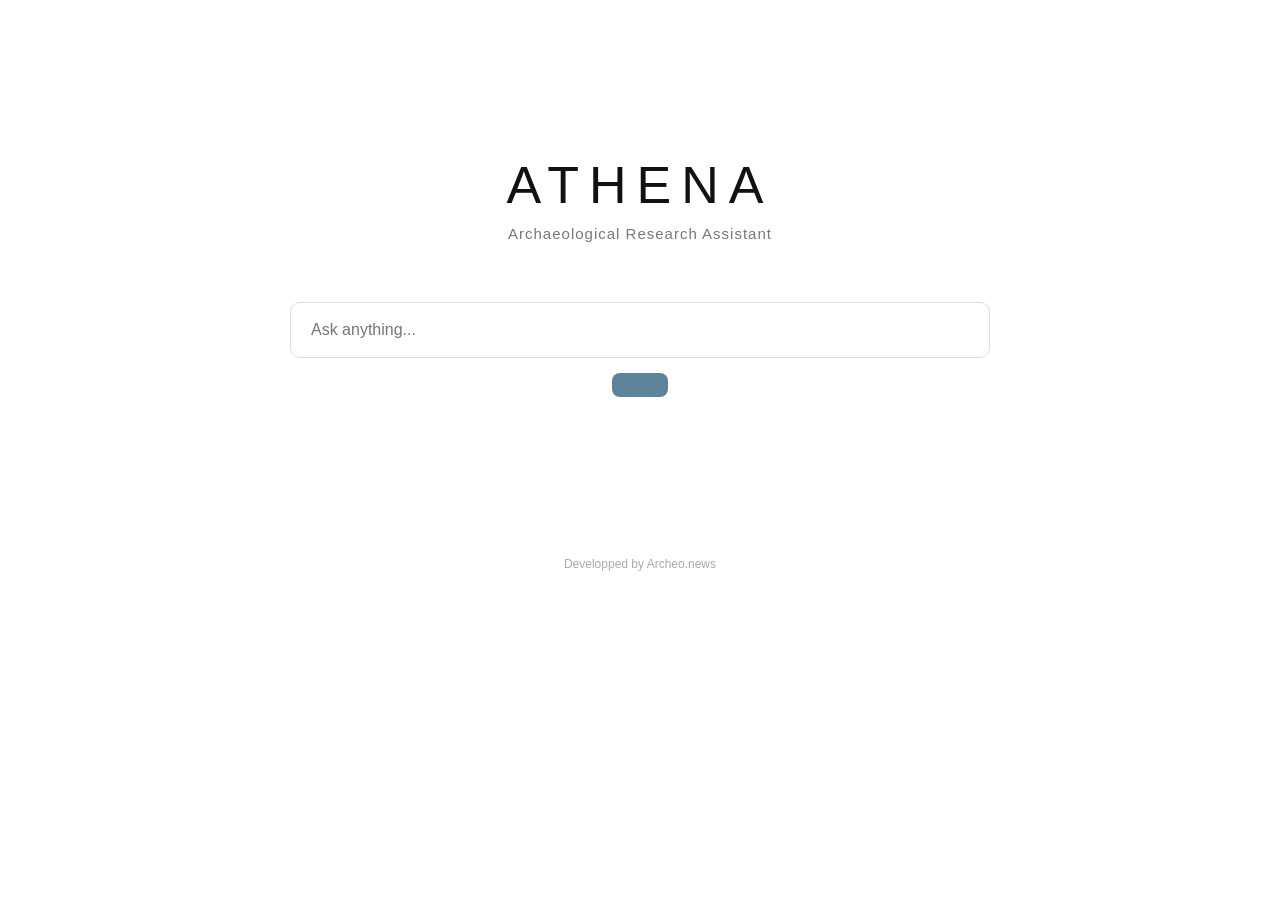
<file: index.html>
<!DOCTYPE html>
<html lang="en">
<head>
<meta charset="UTF-8" />
<meta name="viewport" content="width=device-width, initial-scale=1.0"/>
<title>ATHENA</title>

<style>

body{
    margin:0;
    font-family: Arial, Helvetica, sans-serif;
    background:#ffffff;
    color:#111;
}

/* CONTAINER */
.container{
    max-width:700px;
    margin:0 auto;
    padding-top:120px;
    text-align:center;
}

/* TITLE */
h1{
    font-size:52px;
    font-weight:300;
    letter-spacing:10px;
    margin-bottom:10px;
}

/* SUBTITLE */
.subtitle{
    font-size:15px;
    color:#777;
    margin-bottom:60px;
    letter-spacing:1px;
}

/* INPUT */
input{
    width:100%;
    padding:18px 20px;
    font-size:16px;
    border:1px solid #ddd;
    border-radius:10px;
    outline:none;
    transition:0.2s;
    box-sizing:border-box;
}

input:focus{
    border-color:#5c839a;
    box-shadow:0 0 0 3px rgba(92,131,154,0.15);
}

/* BUTTON (RESTORED BLUE) */
button{
    margin-top:15px;
    padding:12px 28px;
    background:#5c839a;
    color:white;
    border:none;
    border-radius:8px;
    cursor:pointer;
    font-size:14px;
    transition:0.2s;
}

button:hover{
    background:#4f7388;
}

/* RESPONSE */
#response{
    margin-top:50px;
    text-align:left;
    white-space:pre-wrap;
    line-height:1.7;
    font-size:16px;
    color:#222;
}

/* FOOTER */
.footer{
    margin-top:160px; /* 👈 DESCENTE VISUELLE PLUS FORTE */
    font-size:12px;
    color:#aaa;
    text-align:center;
}

</style>
</head>

<body>

<div class="container">

    <h1>ATHENA</h1>

    <div class="subtitle">
        Archaeological Research Assistant
    </div>

    <input id="input" type="text" placeholder="Ask anything..." />

    <br/>

    <button onclick="ask()"></button>

    <div id="response"></div>

    <div class="footer">
        Developped by Archeo.news
    </div>

</div>

<script>

async function ask(){

    const input = document.getElementById("input");
    const responseDiv = document.getElementById("response");

    const message = input.value.trim();
    if(!message) return;

    responseDiv.innerText = "Thinking...";

    try{
        const res = await fetch("/chat", {
            method:"POST",
            headers:{
                "Content-Type":"application/json"
            },
            body: JSON.stringify({ message })
        });

        const data = await res.json();

        responseDiv.innerText = data.reply || "No response";

    } catch(err){
        responseDiv.innerText = "Error connecting to ATHENA";
    }
}

/* ENTER KEY */
document.getElementById("input").addEventListener("keypress", function(e){
    if(e.key === "Enter"){
        ask();
    }
});

</script>

</body>
</html>
</file>
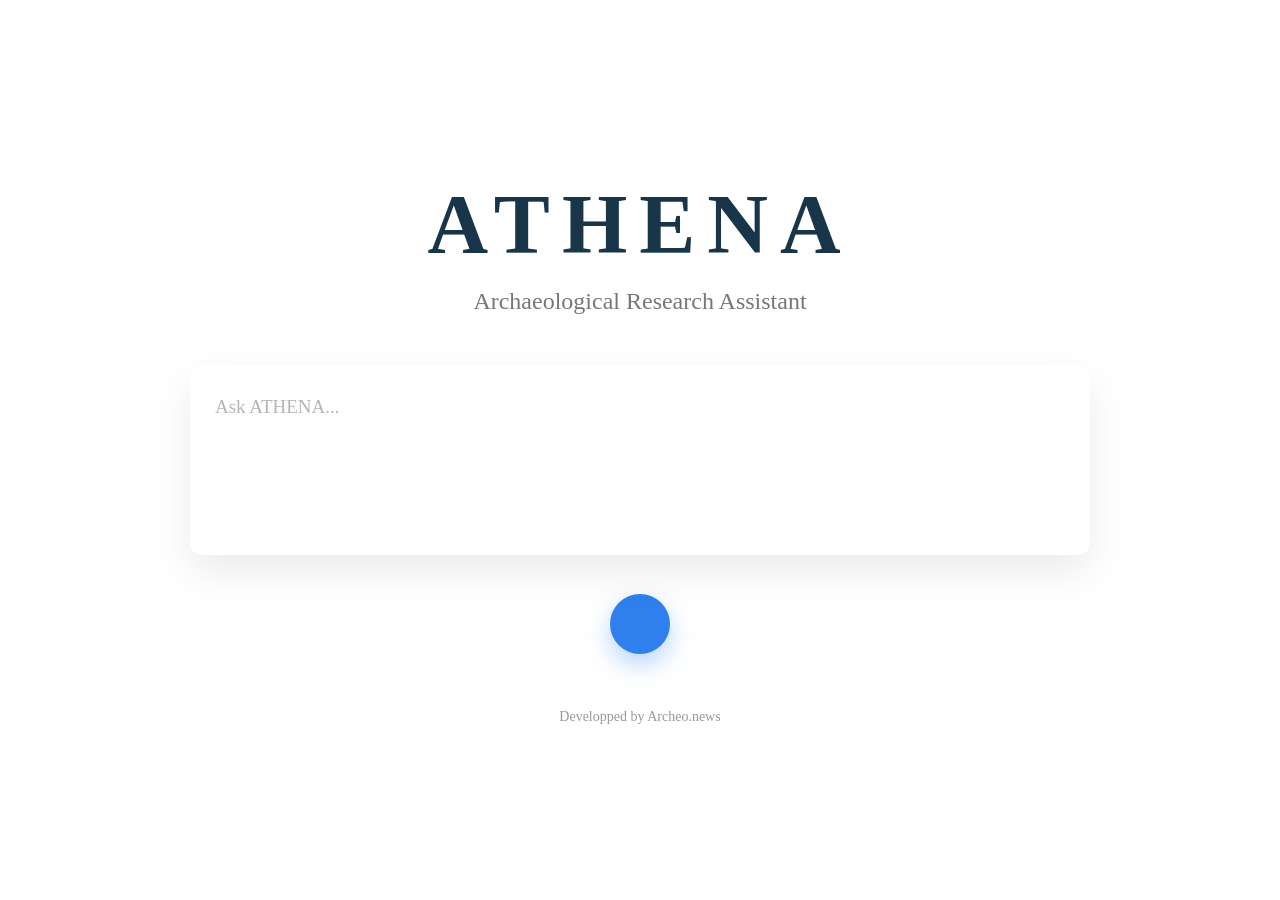
<file: templates/index.html>
<!DOCTYPE html>
<html lang="en">

<head>

<meta charset="UTF-8">

<meta name="viewport" content="width=device-width, initial-scale=1.0">

<title>ATHENA</title>

<link rel="stylesheet" href="/static/style.css">

</head>

<body>

<div class="container">

    <h1>ATHENA</h1>

    <p class="subtitle">
        Archaeological Research Assistant
    </p>


    <textarea
        id="question"
        placeholder="Ask ATHENA..."
    ></textarea>


    <button id="ask-button"></button>


    <div
        id="thinking"
        class="thinking hidden"
    >
        Thinking...
    </div>


    <div
        id="answer"
        class="answer hidden"
    ></div>


    <footer>

        Developped by Archeo.news

    </footer>

</div>

<script src="/static/script.js"></script>

</body>
</html>
</file>
<file: static/style.css>
/* =====================================================
   ATHENA Beta 0.2
   OFFICIAL VISUAL IDENTITY
   VERSION FIGÉE
===================================================== */

*{
    margin:0;
    padding:0;
    box-sizing:border-box;
}

html{

    scroll-behavior:smooth;

}

body{

    background:#ffffff;

    font-family:
        Georgia,
        "Times New Roman",
        serif;

    color:#1f3650;

    min-height:100vh;

    display:flex;

    justify-content:center;

    align-items:center;

}


/* ============================ */

.container{

    width:90%;

    max-width:900px;

    text-align:center;

}

/* ============================ */

h1{

    font-size:84px;

    font-weight:600;

    letter-spacing:12px;

    color:#18354a;

    margin-bottom:15px;

}

/* ============================ */

.subtitle{

    font-size:24px;

    color:#777;

    margin-bottom:50px;

}

/* ============================ */

textarea{

    width:100%;

    height:190px;

    padding:25px;

    resize:none;

    border:none;

    border-radius:12px;

    background:#ffffff;

    font-size:19px;

    line-height:1.8;

    font-family:Georgia, serif;

    box-shadow:

        0 18px 40px rgba(0,0,0,.08);

    outline:none;

    transition:.25s;

}

textarea:focus{

    box-shadow:

        0 20px 45px rgba(24,53,74,.18);

}

/* ============================ */

textarea::placeholder{

    color:#b5b5b5;

}

/* ============================ */

button{

    width:60px;

    height:60px;

    border-radius:50%;

    border:none;

    background:#2F80ED;

    margin:35px auto;

    display:block;

    cursor:pointer;

    transition:.25s;

    box-shadow:

        0 10px 25px rgba(47,128,237,.35);

}

button:hover{

    transform:scale(1.08);

}

/* ============================ */

button:disabled{

    opacity:.55;

}

/* ============================ */

.thinking{

    color:#777;

    font-style:italic;

    margin-top:10px;

}

/* ============================ */

.answer{

    margin-top:35px;

    background:white;

    border-radius:12px;

    padding:35px;

    text-align:left;

    line-height:1.9;

    font-size:18px;

    box-shadow:

        0 18px 40px rgba(0,0,0,.08);

}

/* ============================ */

.answer h1,
.answer h2,
.answer h3{

    color:#18354a;

    margin-bottom:15px;

}

.answer p{

    margin-bottom:18px;

}

.answer ul{

    margin-left:25px;

    margin-bottom:18px;

}

.answer li{

    margin-bottom:10px;

}

/* ============================ */

footer{

    margin-top:55px;

    color:#999;

    font-size:14px;

}

/* ============================ */

.hidden{

    display:none;

}

/* ============================ */

@media(max-width:700px){

h1{

    font-size:54px;

    letter-spacing:6px;

}

.subtitle{

    font-size:18px;

}

textarea{

    height:160px;

}

.answer{

    font-size:17px;

    padding:25px;

}

}
</file>
